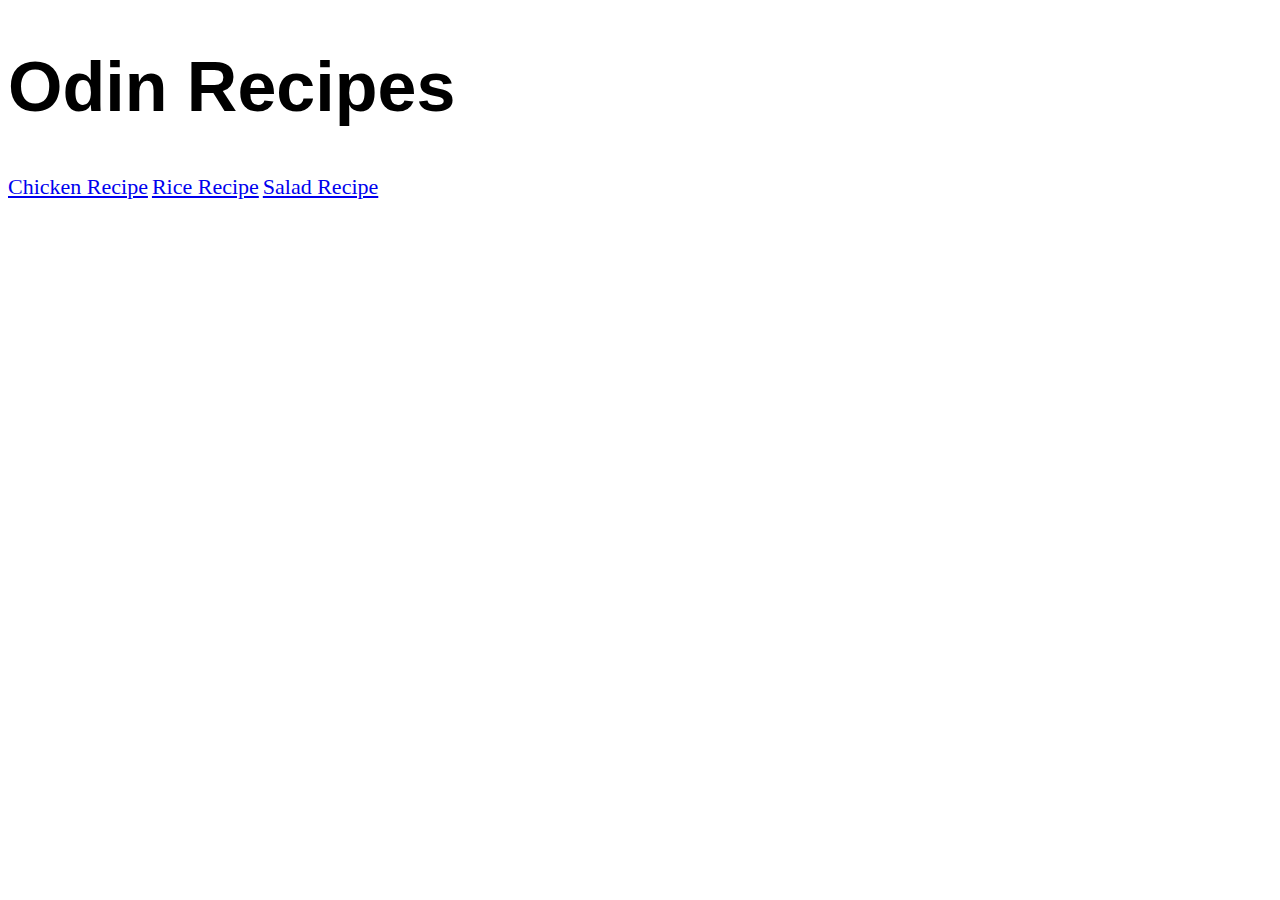
<file: index.html>
<!DOCTYPE html>

<html>
    <head>
        <meta charset="utf-8">
        <title>Odin Recipes</title>
        <link rel="stylesheet" href="style.css">
    </head>

    <body>
        <h1>Odin Recipes</h1>
            <a class="main chicken" href="recipes/chicken.html">Chicken Recipe</a>
            <a class="main rice" href="recipes/rice.html">Rice Recipe</a>
            <a class="main salad" href="recipes/salad.html">Salad Recipe</a>
    </body>

</html>
</file>
<file: style.css>
h1 {
    font-size: 70px;
    font-family: Verdana, Geneva, Tahoma, sans-serif;
}

a.main {
    font-size: 22px;
}

img.header {
    width: 500px;
    height: auto;
    border-radius: 8px;
}

.description .title  {
    font-size: 30px;
}


.description .text {
    font-size: 22px;
}

.steps ol,
.ingredients ul {
    font-size: 20px;
}
</file>
